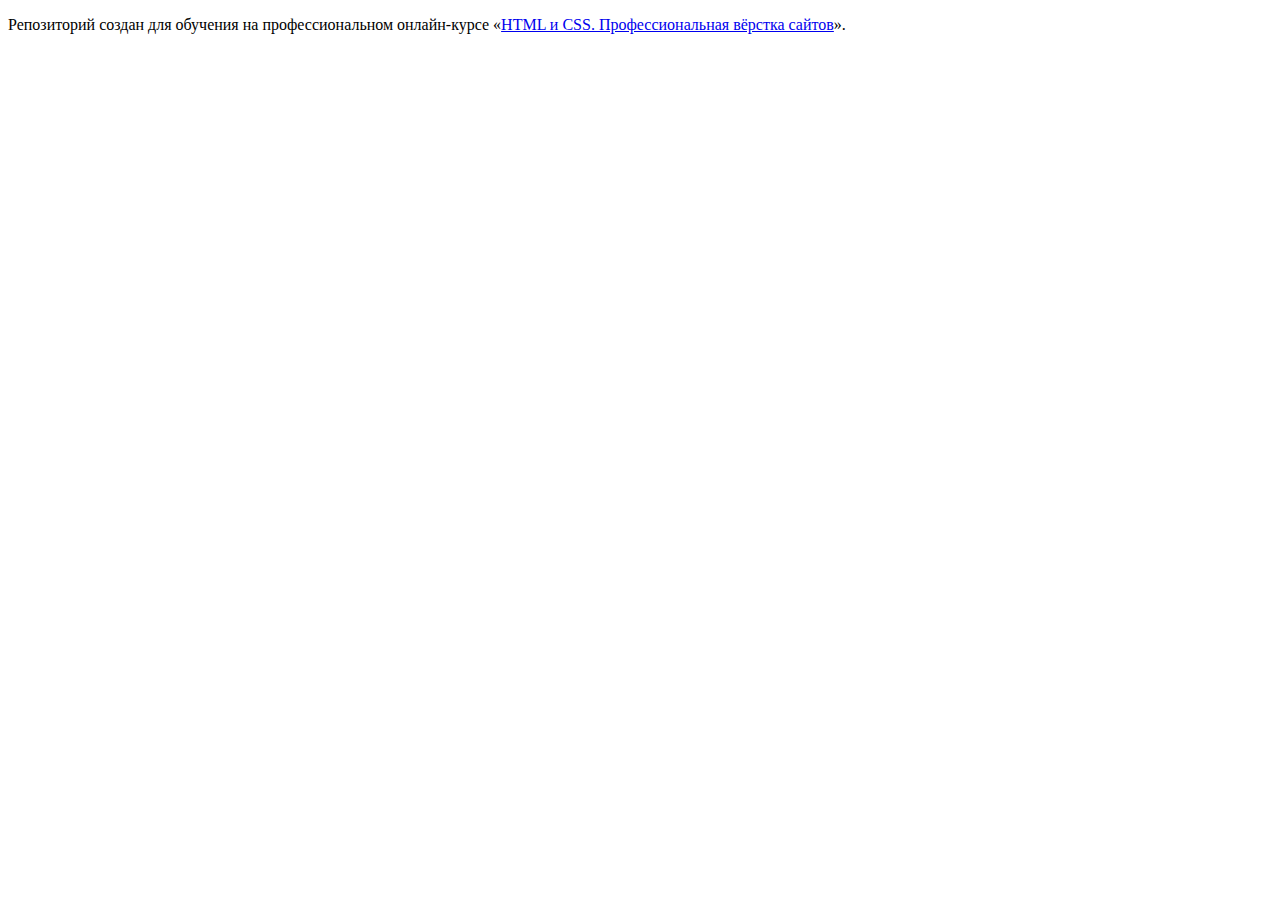
<file: 1/index.html>
<!DOCTYPE html>
<html lang="ru">
  <head>
    <meta charset="utf-8">
    <title>HTML Academy: Седона</title>
    <base href="https://htmlacademy-htmlcss.github.io/2176181-sedona-35/1/">
</head>
  <body>

    <p>Репозиторий создан для обучения на профессиональном онлайн‑курсе «<a href="https://htmlacademy.ru/intensive/htmlcss">HTML и CSS. Профессиональная вёрстка сайтов</a>».</p>

  </body>
</html>
</file>
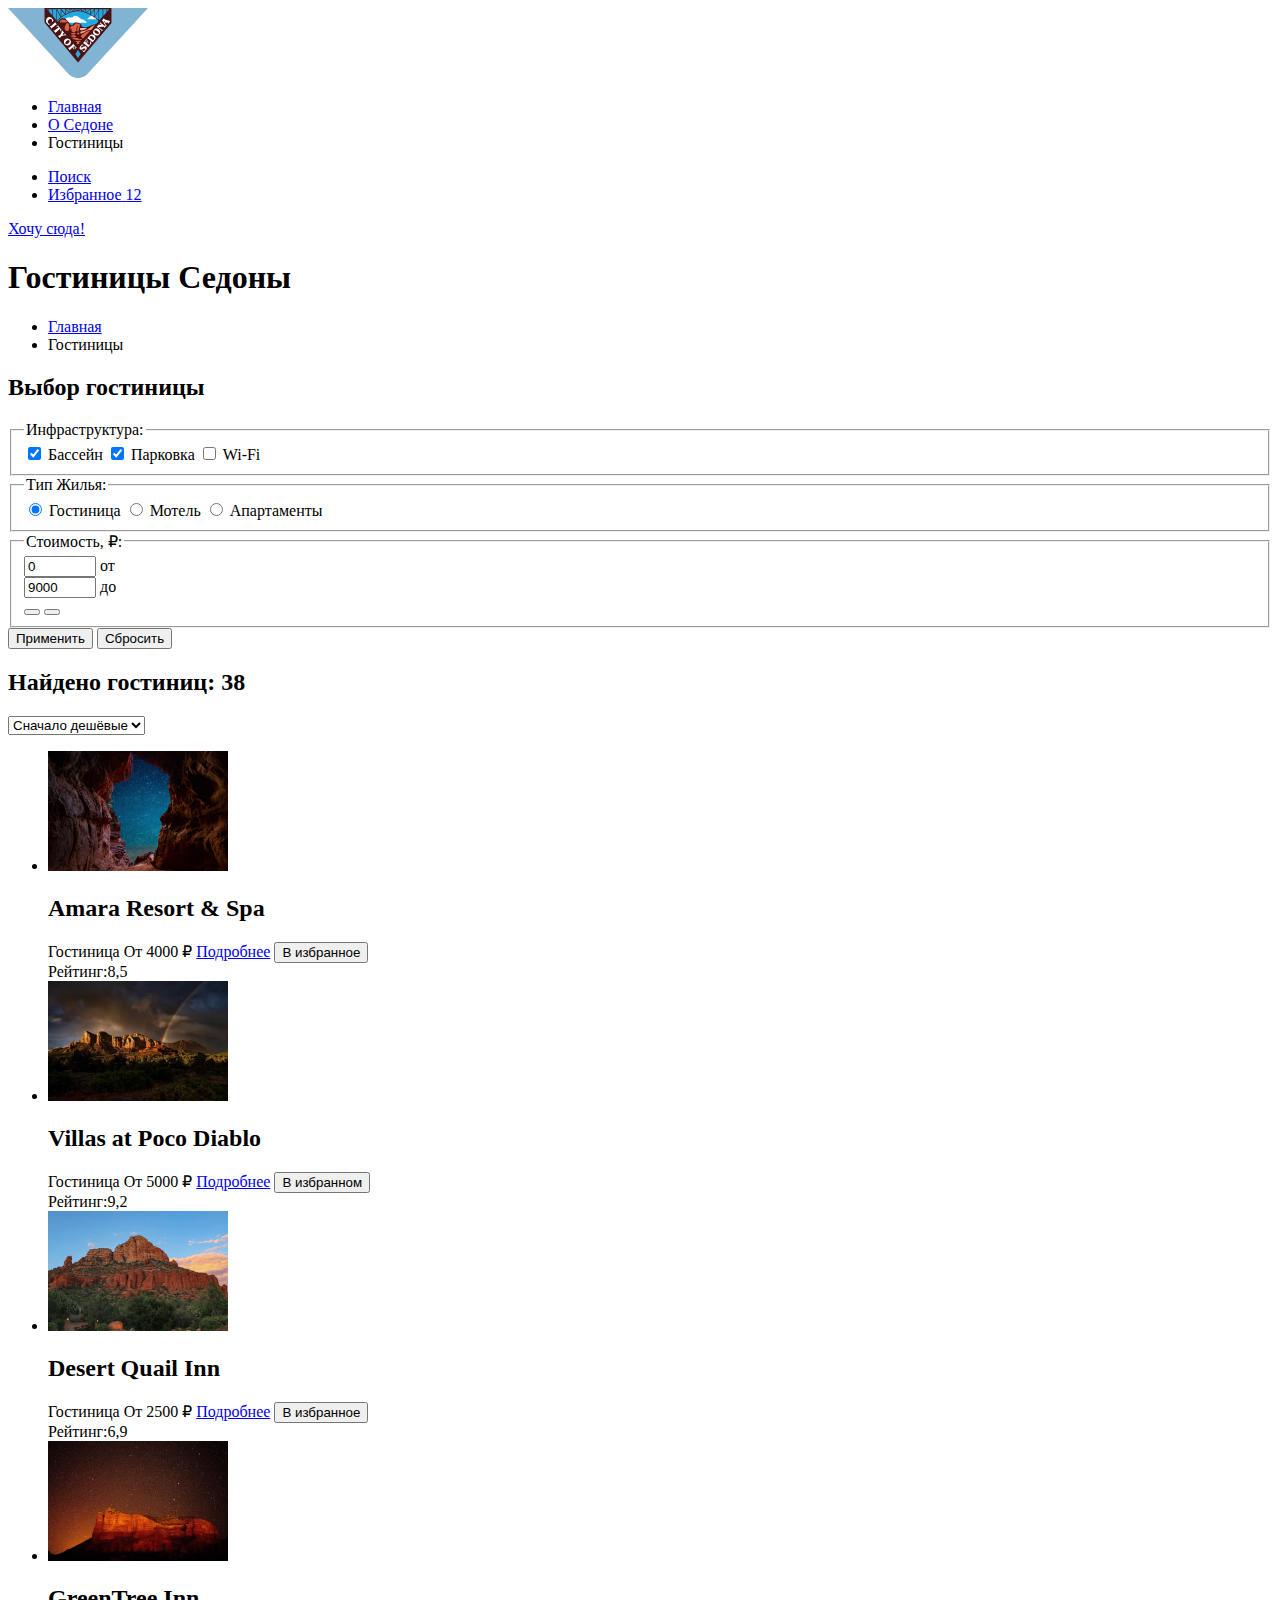
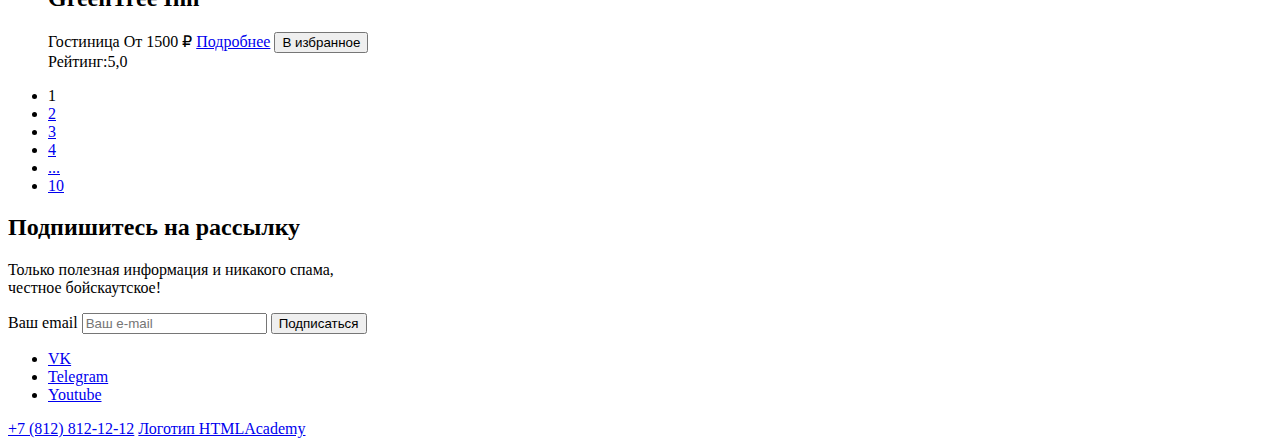
<file: 3/catalog.html>
<!DOCTYPE html>
<html lang="ru">

<head>
  <meta charset="utf-8">
  <title>HTML Academy: Седона</title>
  <base href="https://htmlacademy-htmlcss.github.io/2176181-sedona-35/3/">
</head>

<body>
  <header class="header">
    <nav class="header-menu navigation">
      <a class="navigation-logo" href="index.html">
        <img src="images/svg/logosedona.svg" alt="Sedona." width="140" height="70">
      </a>
      <ul class="navigation-list list-reset">
        <li class="navigation-item">
          <a class="navigation-link" href="index.html">Главная</a>
        </li>
        <li class="navigation-item">
          <a class="navigation-link" href="#">О Седоне</a>
        </li>
        <li class="navigation-item">
          <a class="navigation-link navigation-link-current">Гостиницы</a>
        </li>
      </ul>

      <ul class="navigation-list navigation-user-list list-reset">
        <li class="navigation-user-item">
          <a class="navigation-user-link navigation-user-link-search" href="#">
            <span class="visually-hidden">Поиск</span>
          </a>
        </li>
        <li class="navigation-user-item">
          <a class="navigation-user-link navigation-user-link-favorites" href="#">
            <span class="visually-hidden">Избранное</span>
            <span class="navigation-user-link-favorites-num">12</span>
          </a>
        </li>
      </ul>
      <a class="button menu-button" href="#">Хочу сюда!</a>
    </nav>
  </header>

  <main>
    <section class="filter container">
      <h1 class="title">Гостиницы Седоны</h1>
      <ul class="breadcrumbs list-reset">
        <li class="breadcrumbs-item breadcrumbs-item-home">
          <a class="breadcrumbs-link" href="index.html">
            <span class="visually-hidden">Главная</span>
          </a>
        </li>
        <li class="breadcrumbs-item">
          <a class="breadcrumbs-link breadcrumbs-link-current">Гостиницы</a>
        </li>
      </ul>

      <h2 class="visually-hidden">Выбор гостиницы</h2>
      <form class="filter-form" action="https://echo.htmlacademy.ru/" method="get">
        <fieldset class="filter-group filter-group-check">
          <legend class="filter-title">Инфраструктура:</legend>
          <div class="filter-list">
            <input class="filter-input filter-input-check" id="pool" name="pool" type="checkbox" checked>
            <label class="filter-control" for="pool">Бассейн</label>
            <input class="filter-input filter-input-check" id="parking" name="parking" type="checkbox" checked>
            <label class="filter-control" for="parking">Парковка</label>
            <input class="filter-input filter-input-check" id="wi-fi" name="wi-fi" type="checkbox">
            <label class="filter-control" for="wi-fi">Wi-Fi</label>
          </div>
        </fieldset>

        <fieldset class="filter-group filter-group-radio">
          <legend class="filter-title">Тип Жилья:</legend>
          <div class="filter-list">
            <input class="filter-input filter-input-radio" id="hotel" name="product-group" type="radio" value="hotel" checked>
            <label class="filter-control" for="hotel">Гостиница</label>
            <input class="filter-input filter-input-radio" id="motel" name="product-group" type="radio" value="motel">
            <label class="filter-control" for="motel">Мотель</label>
            <input class="filter-input filter-input-radio" id="apartments" name="product-group" type="radio" value="apartments">
            <label class="filter-control" for="apartments">Апартаменты</label>
          </div>
        </fieldset>

        <fieldset class="filter-group filter-group-range">
          <legend class="filter-title">Стоимость, ₽:</legend>

          <div class="filter-range-container">
            <div class="filter-range-change">
              <div class="filter-range-item">
                <input class="filter-range-input filter-range-input-min" id="min" name="min-price" type="number" value="0" min="0" max="9000">
                <label for="min">от</label>
              </div>
              <div class="filter-range-item">
                <input class="filter-range-input filter-range-input-max" id="max" name="max-price" type="number" value="9000" min="0" max="9000">
                <label for="max">до</label>
              </div>
            </div>
            <div class="filter-toggle">
              <button class="filter-toggle-item filter-toggle-item-min" type="button" aria-label="Изменить минимальную цену"></button>
              <button class="filter-toggle-item filter-toggle-item-max" type="button" aria-label="Изменить максимальную цену"></button>
            </div>
          </div>
        </fieldset>

        <div class="filter-button">
          <button class="button button-blue filter-submit" type="submit">Применить</button>
          <button class="button button-transparent filter-reset" type="reset">Сбросить</button>
        </div>
      </form>
    </section>
    <section class="sorting container">
      <h2 class="sorting-title">Найдено гостиниц: 38</h2>
      <select class="select sorting-select">
        <option value="sorting-uncostly">Сначало дешёвые</option>
        <option value="sorting-expensive">Сначало дорогие</option>
      </select>
      <div class="sorting-view">
        <a class="sorting-item sorting-item-tile sorting-item-active" href="#" aria-label="Вид плитками"></a>
        <a class="sorting-item sorting-item-slideshow" href="#" aria-label="Вид превью"></a>
        <a class="sorting-item sorting-item-list" href="#" aria-label="Вид списком"></a>
      </div>
    </section>
    <section class="hotels container">
      <ul class="hotels-list list-reset">
        <li class="hotels-item">
          <a class="hotels-img" href="#">
            <img src="images/hotels/hotel-1.jpg" alt="Amara Resort & Spa" width="180" height="120">
          </a>
          <div class="hotels-descript">
            <h2 class="hotels-title">Amara Resort & Spa</h2>
            <span class="hotels-type">Гостиница</span>
            <span class="hotels-price">От 4000 ₽</span>
            <a class="button hotels-button hotels-button-more" href="#">Подробнее</a>
            <button class="button button-blue hotels-button hotels-favorites">В избранное</button>
            <div class="hotels-rating-star star">
              <span></span>
              <span></span>
              <span></span>
              <span></span>
            </div>
            <span class="hotels-rating-text">Рейтинг:8,5</span>
          </div>
        </li>
        <li class="hotels-item">
          <a class="hotels-img" href="#">
            <img src="images/hotels/hotel-2.jpg" alt="Villas at Poco Diablo" width="180" height="120">
          </a>
          <div class="hotels-descript">
            <h2 class="hotels-title">Villas at Poco Diablo</h2>
            <span class="hotels-type">Гостиница</span>
            <span class="hotels-price">От 5000 ₽</span>
            <a class="button hotels-button hotels-button-more" href="#">Подробнее</a>
            <button class="button button-green hotels-button hotels-favorites hotels-favorites-active">В избранном</button>
            <div class="hotels-rating-star star">
              <span></span>
              <span></span>
              <span></span>
              <span></span>
            </div>
            <span class="hotels-rating-text">Рейтинг:9,2</span>
          </div>
        </li>
        <li class="hotels-item">
          <a class="hotels-img" href="#">
            <img src="images/hotels/hotel-3.jpg" alt="Desert Quail Inn" width="180" height="120">
          </a>
          <div class="hotels-descript">
            <h2 class="hotels-title">Desert Quail Inn</h2>
            <span class="hotels-type">Гостиница</span>
            <span class="hotels-price">От 2500 ₽</span>
            <a class="button hotels-button hotels-button-more" href="#">Подробнее</a>
            <button class="button button-blue hotels-button hotels-favorites">В избранное</button>
            <div class="hotels-rating-star star">
              <span></span>
              <span></span>
              <span></span>
            </div>
            <span class="hotels-rating-text">Рейтинг:6,9</span>
          </div>
        </li>
        <li class="hotels-item">
          <a class="hotels-img" href="#">
            <img src="images/hotels/hotel-4.jpg" alt="GreenTree Inn" width="180" height="120">
          </a>
          <div class="hotels-descript">
            <h2 class="hotels-title">GreenTree Inn</h2>
            <span class="hotels-type">Гостиница</span>
            <span class="hotels-price">От 1500 ₽</span>
            <a class="button hotels-button hotels-button-more" href="#">Подробнее</a>
            <button class="button button-blue hotels-button hotels-favorites">В избранное</button>
            <div class="hotels-rating-star star">
              <span></span>
              <span></span>
            </div>
            <span class="hotels-rating-text">Рейтинг:5,0</span>
          </div>
        </li>
      </ul>
      <ul class="pagination list-reset">
        <li class="pagination-item">
          <a class="pagination-link pagination-link-current">1</a>
        </li>
        <li class="pagination-item">
          <a class="pagination-link" href="#">2</a>
        </li>
        <li class="pagination-item">
          <a class="pagination-link" href="#">3</a>
        </li>
        <li class="pagination-item">
          <a class="pagination-link" href="#">4</a>
        </li>
        <li class="pagination-item">
          <a class="pagination-link pagination-link-more" href="#" aria-label="Следующая страница">...</a>
        </li>
        <li class="pagination-item">
          <a class="pagination-link" href="#">10</a>
        </li>
      </ul>

    </section>
    <section class="newsletter">
      <h2 class="newsletter-title">Подпишитесь на рассылку</h2>
      <p class="newsletter-text">Только полезная информация и никакого спама,<br>честное бойскаутское!</p>

      <form class="newsletter-form" action="http://echo.htmlacademy.ru" method="POST">
        <label class="visually-hidden" for="email">Ваш email</label>
        <input class="newsletter-input form-input" id="email" name="email" type="email" placeholder="Ваш e-mail" required>
        <button class="button button-blue newsletter-button" type="submit">Подписаться</button>
      </form>
    </section>
  </main>


  <footer class="footer">
    <ul class="footer-social social list-reset">
      <li class="social-item">
        <a class="social-link" href="https://vk.com/htmlacademy">
          <span class="visually-hidden">VK</span>
        </a>
      </li>
      <li class="social-item">
        <a class="social-link" href="https://t.me/htmlacademy">
          <span class="visually-hidden">Telegram</span>
        </a>
      </li>
      <li class="social-item">
        <a class="social-link" href="https://www.youtube.com/user/htmlacademyru">
          <span class="visually-hidden">Youtube</span>
        </a>
      </li>
    </ul>
    <a class="footer-phone" href="tel:+78128121212">+7 (812) 812-12-12</a>
    <a class="footer-logo" href="https://htmlacademy.ru/">
      <span class="visually-hidden">Логотип HTMLAcademy</span>
    </a>
  </footer>

</body>

</html>
</file>
